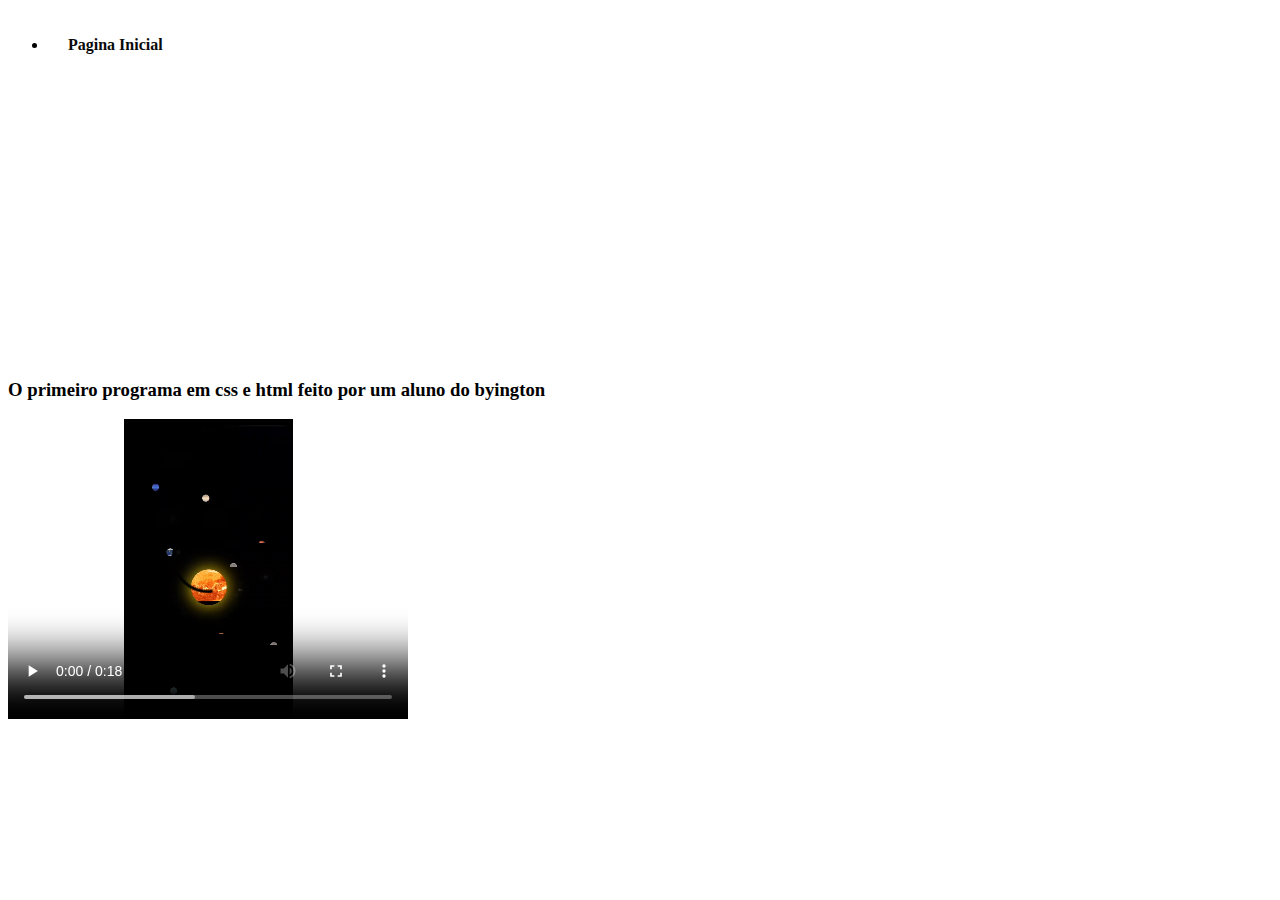
<file: diverte/video.html>
<!DOCTYPE html>
<html lang="en">
<head>
    <meta charset="UTF-8">
    <meta name="viewport" content="width=device-width, initial-scale=1.0">
    <title>Video</title>
    <link rel="stylesheet" href="style.css">

</head>
<body>
    <header>
        <nav>
            <ul>
                <li><a href="/index.html"><strong>Pagina Inicial</strong></a></li>
            </ul>
        </nav>
        
    </header>
    <div id="videoDiv" class="hidden">
        <h3>O primeiro programa em css e html feito por um aluno do byington</h3>
        <video id="video" controls width="400px" height="300px" controlsList="nodownload">
            <source src="htmlbyington.mp4" type="video/mp4">
            Seu navegador não suporta o elemento de vídeo.
        </video>
    </div>
    
    
</body>
</html>
</file>
<file: diverte/style.css>
nav li {
    float: left;
    padding: 10px 10px 10px;
}

nav a {
    display: block;
    color: rgb(10, 10, 10);
    text-align: center;
    padding: 14px 16px;
    text-decoration: none;
    transition: transform 0.3s ease;
    padding: 10px 10px 10px 10px;
}

nav a:hover {
    background-color: rgb(243, 243, 243);
    transform: scale(1.03);
    border-radius: 8px;
    color: #007bff;
}

#videoDiv {
    position: absolute;
    top: 40%;
}
</file>
